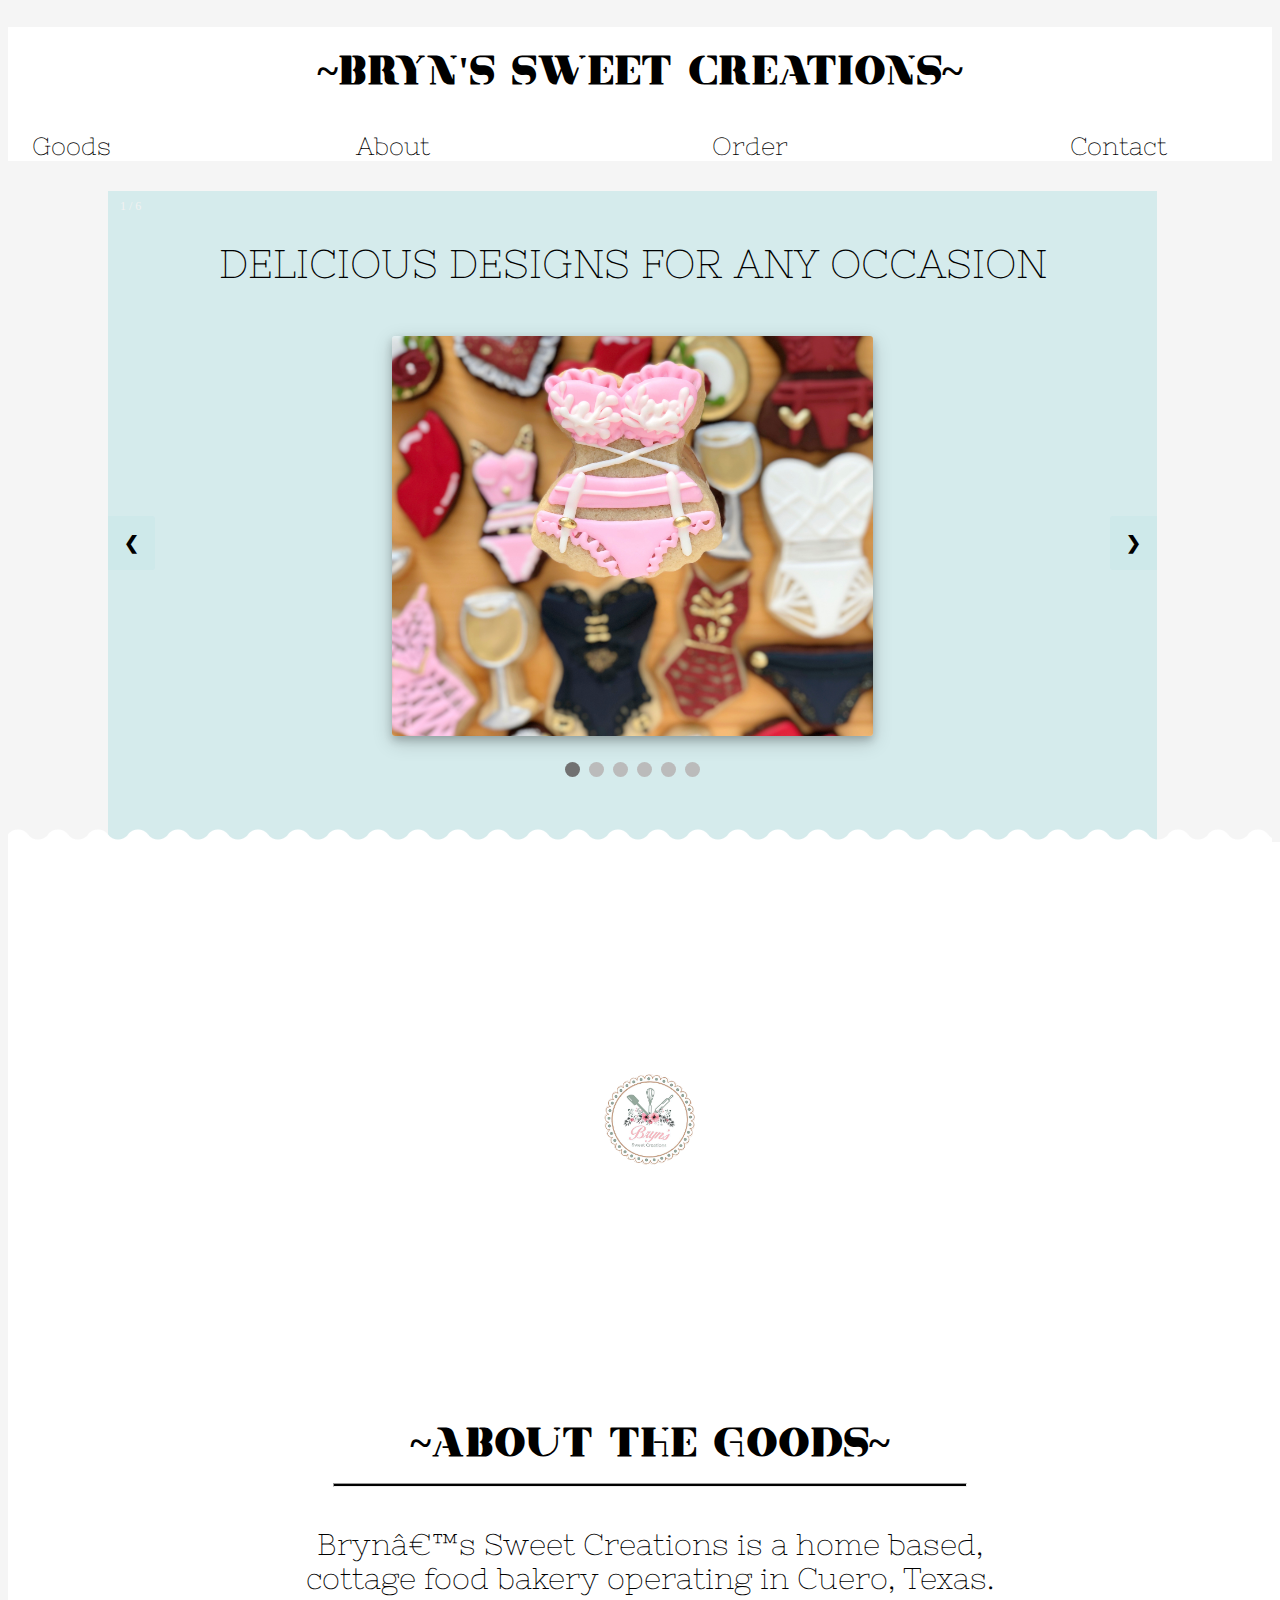
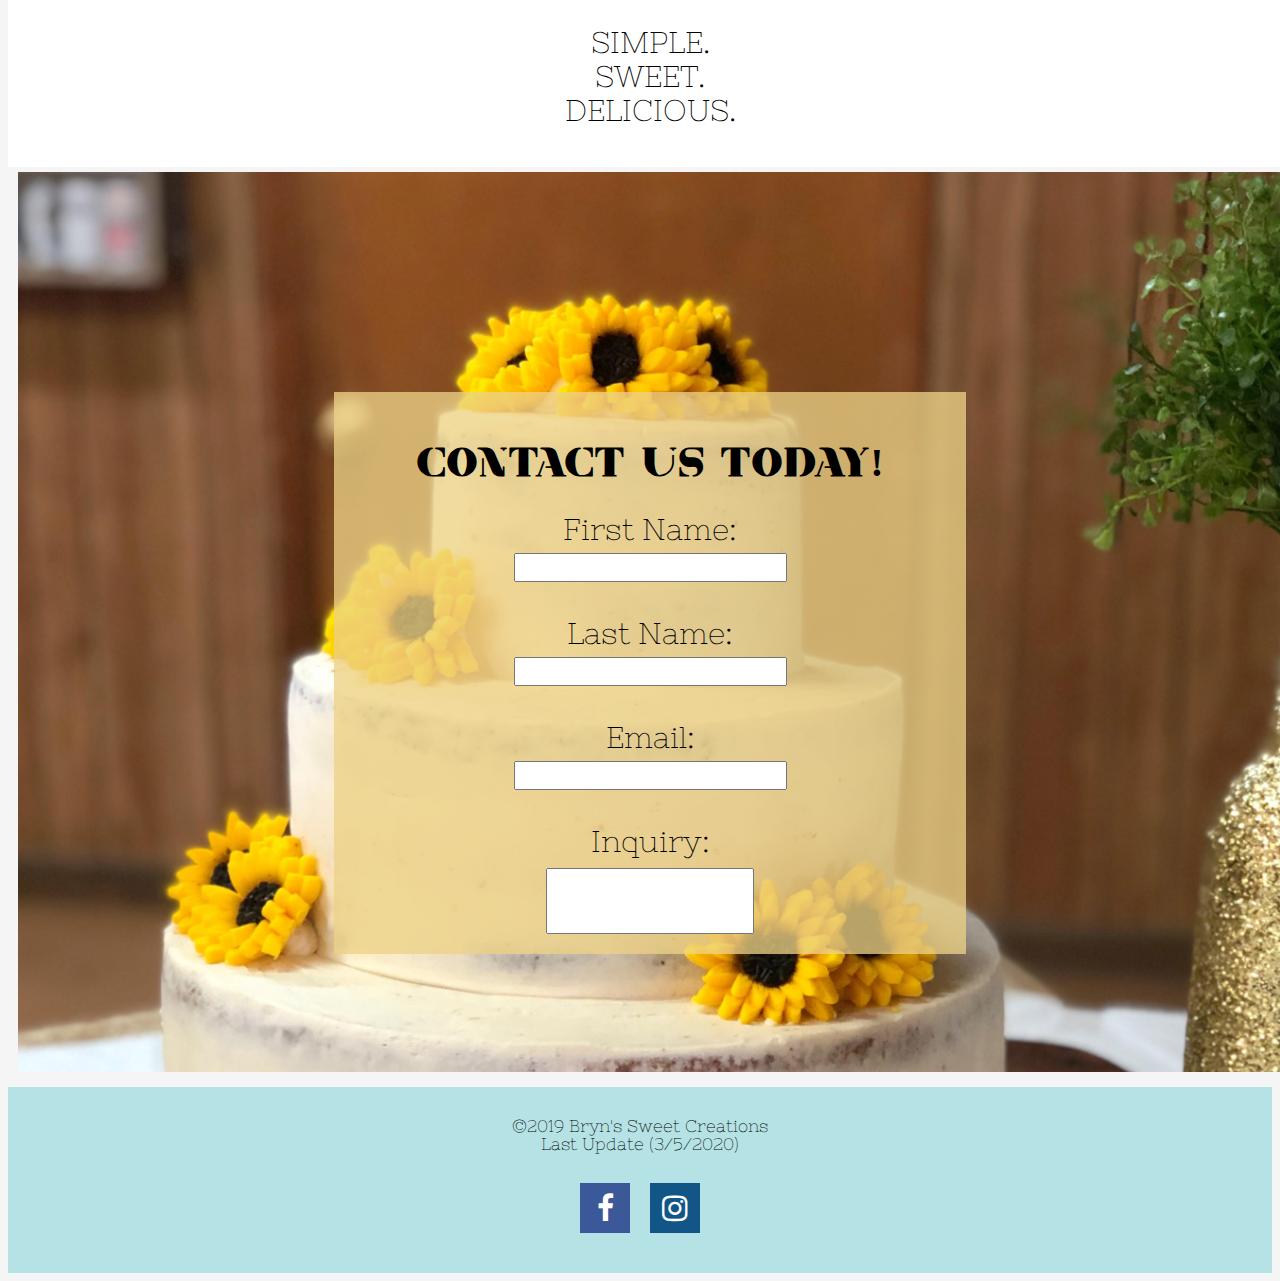
<file: index.html>
<!DOCTYPE html>
<html lang =“en”>

<head>
	<meta charset =“utf-8”>
	<title> Bryn's Sweet Creations </title>
	<!--<script src="queue.js"></script>-->
	<meta name="viewport" content="width=device-width" content="intial-scale=1">
	<link rel="stylesheet" href="https://cdnjs.cloudflare.com/ajax/libs/font-awesome/4.7.0/css/font-awesome.min.css">
	<link href="bbstyle.css" rel="stylesheet" text="type/css">
	<meta name=“author” content=“Michaela Bateman”>
	<meta name=“keywords” content=“bakery”>
	<meta name="Description" content=“bakery”>
 </head>

<body>
	
<header>
		<h1>~Bryn's Sweet Creations~</h1>
		 <div class="dropdown">
		    <button class="hover">Goods</button>
		  	<div class="dropdown-content">
			  <a href="CAKES.html/cakes.html">Cakes</a>
			  <a href="#"> Cookies</a>
			  <a href="#">Collections</a>
			 </div>
		  </div>
		    <a href="#aboutimg">About</a>
			<a href="order.html/order/order.html">Order</a>
			<a href="#order">Contact</a>						
</header>

<div class="container">

	<div class="ptext">
	<p>DELICIOUS DESIGNS FOR ANY OCCASION</p>
	</div>
  <div class="MySlides fade">
		<div class="numbertext">1 / 6</div>
		<img src="brynsbakeryimg/lingerie3.jpeg" alt="flower">
  		</div>
	
  <div class="MySlides fade">
	    <div class="numbertext">2 / 6</div>
	  	<img src="brynsbakeryimg/hedgehog.jpeg" alt="german chocolate">
		</div>

  <div class="MySlides fade">
 	<div class="numbertext">3 / 6</div>
	<img src="brynsbakeryimg/marriedcookies.jpeg" alt="bows">
	</div>
	
  <div class="MySlides fade">
 	<div class="numbertext">4 / 6</div>
	<img src="brynsbakeryimg/spookybows.jpeg" alt="bows">
	</div>
	
  <div class="MySlides fade">
 	<div class="numbertext">5 / 6</div>
	<img src="brynsbakeryimg/monstercookies.jpeg" alt="bows">
	</div>
	
  <div class="MySlides fade">
 	<div class="numbertext">6 / 6</div>
	<img src="images/background.jpg" alt="bows">
	</div>
	
  <a class="prev" onclick="plusSlides(-1)">&#10094;</a>
  <a class="next" onclick="plusSlides(1)">&#10095;</a>

	<br>

  <div style="text-align: center">
  	<span class="dot" onclick="currentSlide(1)"></span> 
  	<span class="dot" onclick="currentSlide(2)"></span> 
  	<span class="dot" onclick="currentSlide(3)"></span> 
	<span class="dot" onclick="currentSlide(4)"></span>
	<span class="dot" onclick="currentSlide(5)"></span>
	<span class="dot" onclick="currentSlide(6)"></span>
  </div>
</div>
	
<div class="wave"></div>
<!-- ABOUT SECTION -->
	<div class="about ptext">
    <img id="aboutimg" src="brynsbakeryimg/bblogo.gif" alt="logo"  width="300">
	<h1>~About the Goods~</h1>
		<hr>
		<p>Bryn’s Sweet Creations is a home based,<br> cottage food bakery operating in Cuero, Texas.
	</p>
	<p>SIMPLE.<br>SWEET.<br>DELICIOUS.</p>
	</div>
	
	<!-- ORDER CONTENT-->
<div id="order" class="order ptext">
	<div class="formcontainer">
		<div class="contactcontainer">
	<h1>Contact us today!</h1>
	<form>
			First Name:<br>
			<input type="text" name="fname"><br><br>
			Last Name:<br>
			<input type="text" name="lname"><br><br>
			Email:<br>
			<input type="text" name="email"><br><br>
			Inquiry:<br>
			<input id="textarea" type="text" name="order">
		</form>
	</div>
	</div>
	</div>
	
<!-- FOOT CONTAINER-->
<div class="footer-container ptext">
	<footer>
		<p><small> &copy;2019 Bryn's Sweet Creations <br>
		Last Update (3/5/2020)</small></p>
		
		<p> <a href="https://www.facebook.com/" class="fa fa-facebook"></a>
			<a href="https://www.instagram.com/" class="fa fa-instagram"></a></p>

	</footer>
	</div>
	
	<script src="brynsbakeryscript.js"></script>

</body>
</html>
</file>
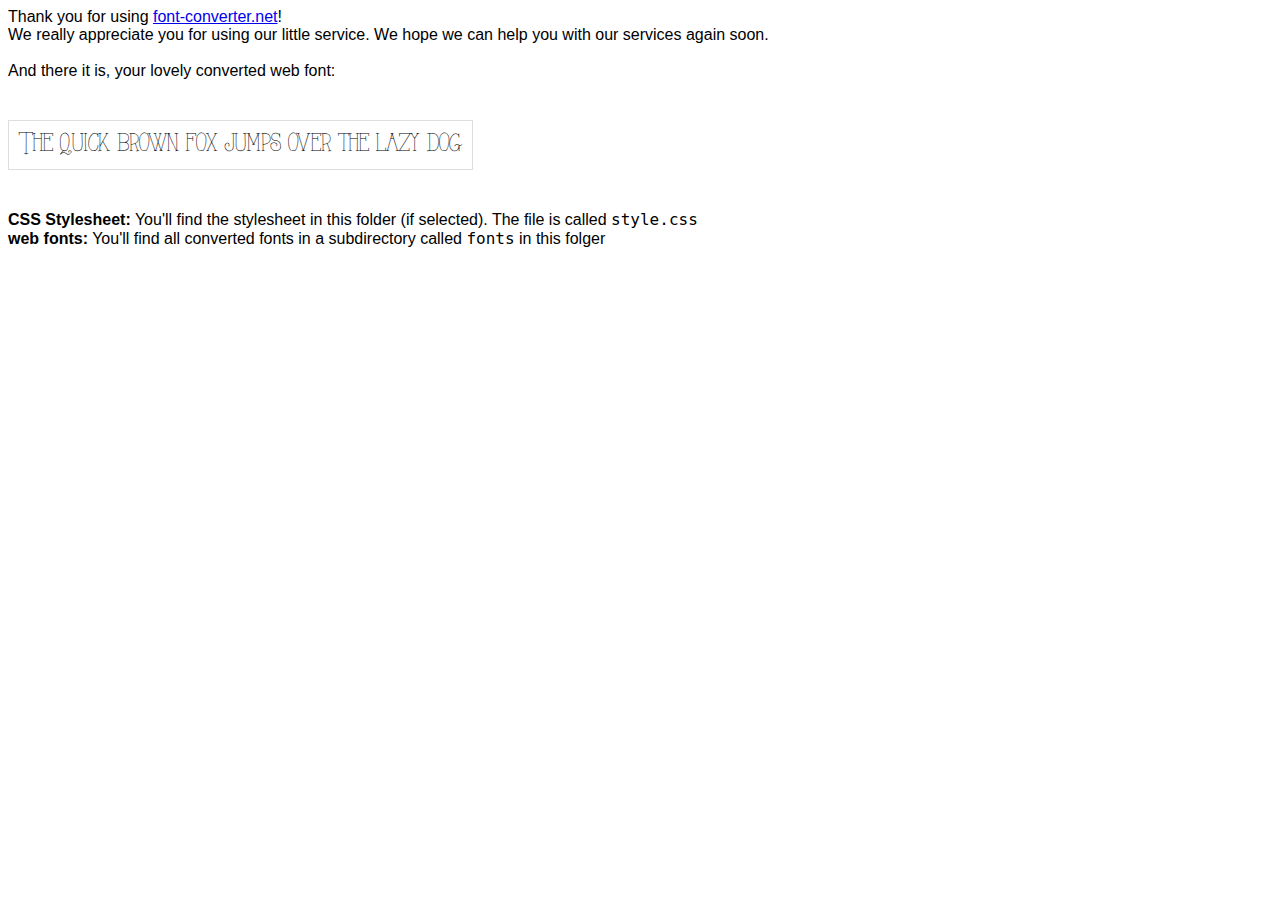
<file: style/AlwaysHere/index.html>
<html>
    <head>
        <title>You converted a font!</title>
        
        <link rel="stylesheet" href="style.css" type="text/css" media="all" />
        
        <style>
            .thankyou, .notes {
                font-family: "Helvetica Neue", Helvetica, Arial, sans-serif;
                font-size: 16px;
            }

            .sample {
                font-family: 'AlwaysHere';
                font-size: 24px;
                border: 1px solid #ddd;
                display: inline-block;
                padding: 10px;
            }
        </style>
    </head>
    <body>
        <p class="thankyou">
            Thank you for using <a href="http://www.font-converter.net">font-converter.net</a>!<br />
            We really appreciate you for using our little service. We hope we can help you with our services again soon.
            <br /><br />
            And there it is, your lovely converted web font:
        </p>

        <p class="sample">
            The quick brown fox jumps over the lazy dog
        </p>

        <p class="notes">
            <b>CSS Stylesheet:</b> You'll find the stylesheet in this folder (if selected). The file is called <code>style.css</code><br />
            <b>web fonts:</b> You'll find all converted fonts in a subdirectory called <code>fonts</code> in this folger<br />
        </p>
    </body>
</html>
</file>
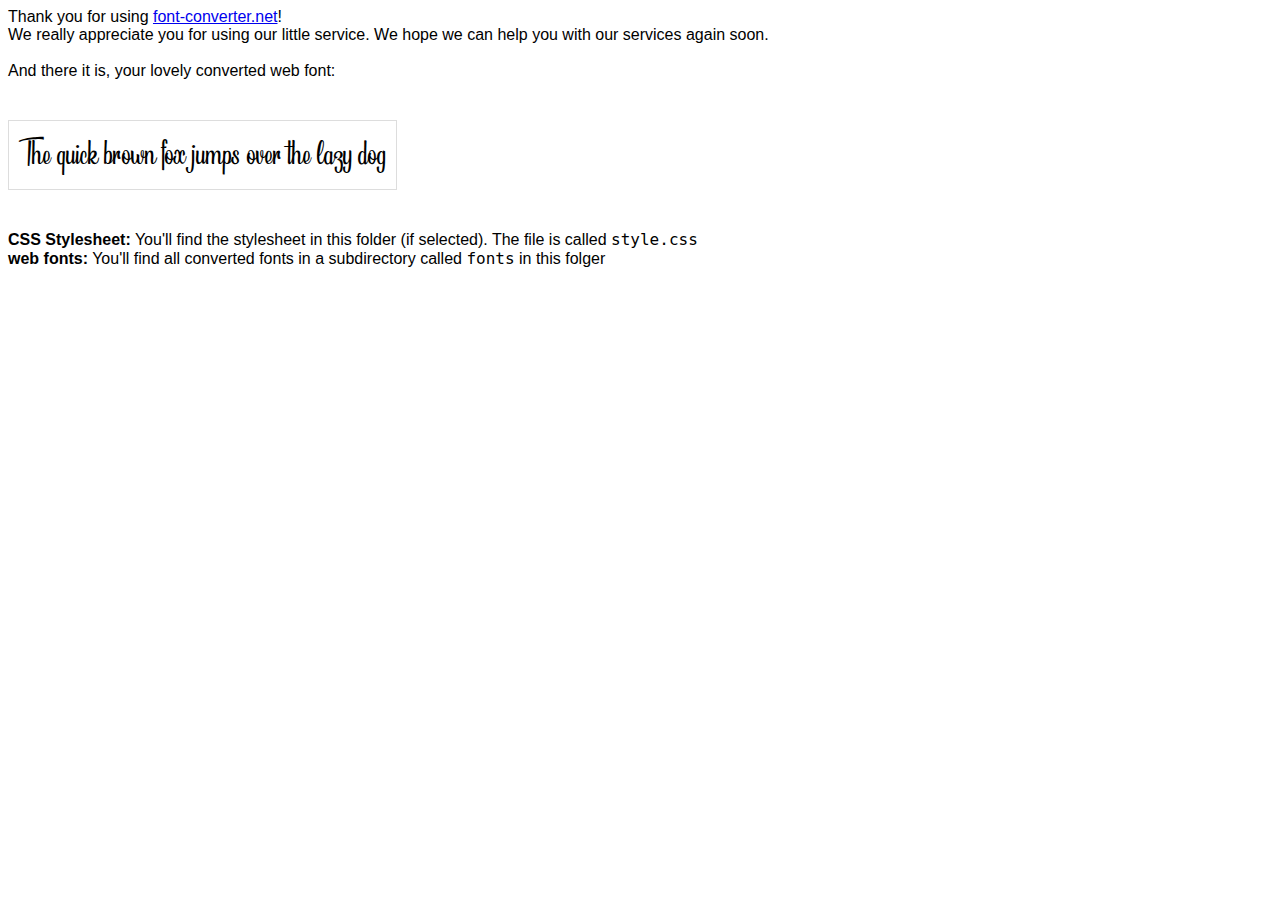
<file: style/BeautifulPeoplePersonalUse/index.html>
<html>
    <head>
        <title>You converted a font!</title>
        
        <link rel="stylesheet" href="style.css" type="text/css" media="all" />
        
        <style>
            .thankyou, .notes {
                font-family: "Helvetica Neue", Helvetica, Arial, sans-serif;
                font-size: 16px;
            }

            .sample {
                font-family: 'BeautifulPeoplePersonalUse';
                font-size: 24px;
                border: 1px solid #ddd;
                display: inline-block;
                padding: 10px;
            }
        </style>
    </head>
    <body>
        <p class="thankyou">
            Thank you for using <a href="http://www.font-converter.net">font-converter.net</a>!<br />
            We really appreciate you for using our little service. We hope we can help you with our services again soon.
            <br /><br />
            And there it is, your lovely converted web font:
        </p>

        <p class="sample">
            The quick brown fox jumps over the lazy dog
        </p>

        <p class="notes">
            <b>CSS Stylesheet:</b> You'll find the stylesheet in this folder (if selected). The file is called <code>style.css</code><br />
            <b>web fonts:</b> You'll find all converted fonts in a subdirectory called <code>fonts</code> in this folger<br />
        </p>
    </body>
</html>
</file>
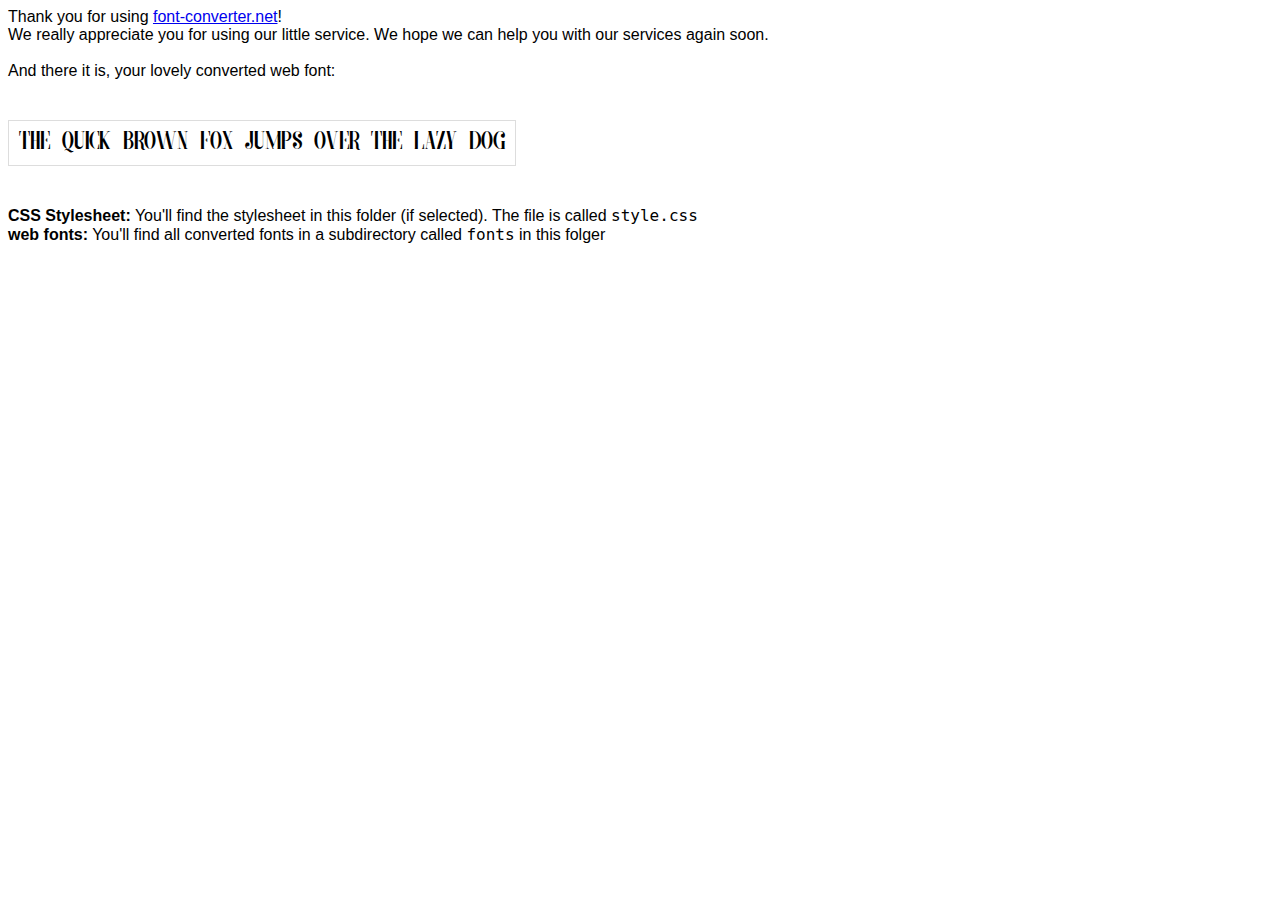
<file: style/MORVA/index.html>
<html>
    <head>
        <title>You converted a font!</title>
        
        <link rel="stylesheet" href="style.css" type="text/css" media="all" />
        
        <style>
            .thankyou, .notes {
                font-family: "Helvetica Neue", Helvetica, Arial, sans-serif;
                font-size: 16px;
            }

            .sample {
                font-family: 'MORVA';
                font-size: 24px;
                border: 1px solid #ddd;
                display: inline-block;
                padding: 10px;
            }
        </style>
    </head>
    <body>
        <p class="thankyou">
            Thank you for using <a href="http://www.font-converter.net">font-converter.net</a>!<br />
            We really appreciate you for using our little service. We hope we can help you with our services again soon.
            <br /><br />
            And there it is, your lovely converted web font:
        </p>

        <p class="sample">
            The quick brown fox jumps over the lazy dog
        </p>

        <p class="notes">
            <b>CSS Stylesheet:</b> You'll find the stylesheet in this folder (if selected). The file is called <code>style.css</code><br />
            <b>web fonts:</b> You'll find all converted fonts in a subdirectory called <code>fonts</code> in this folger<br />
        </p>
    </body>
</html>
</file>
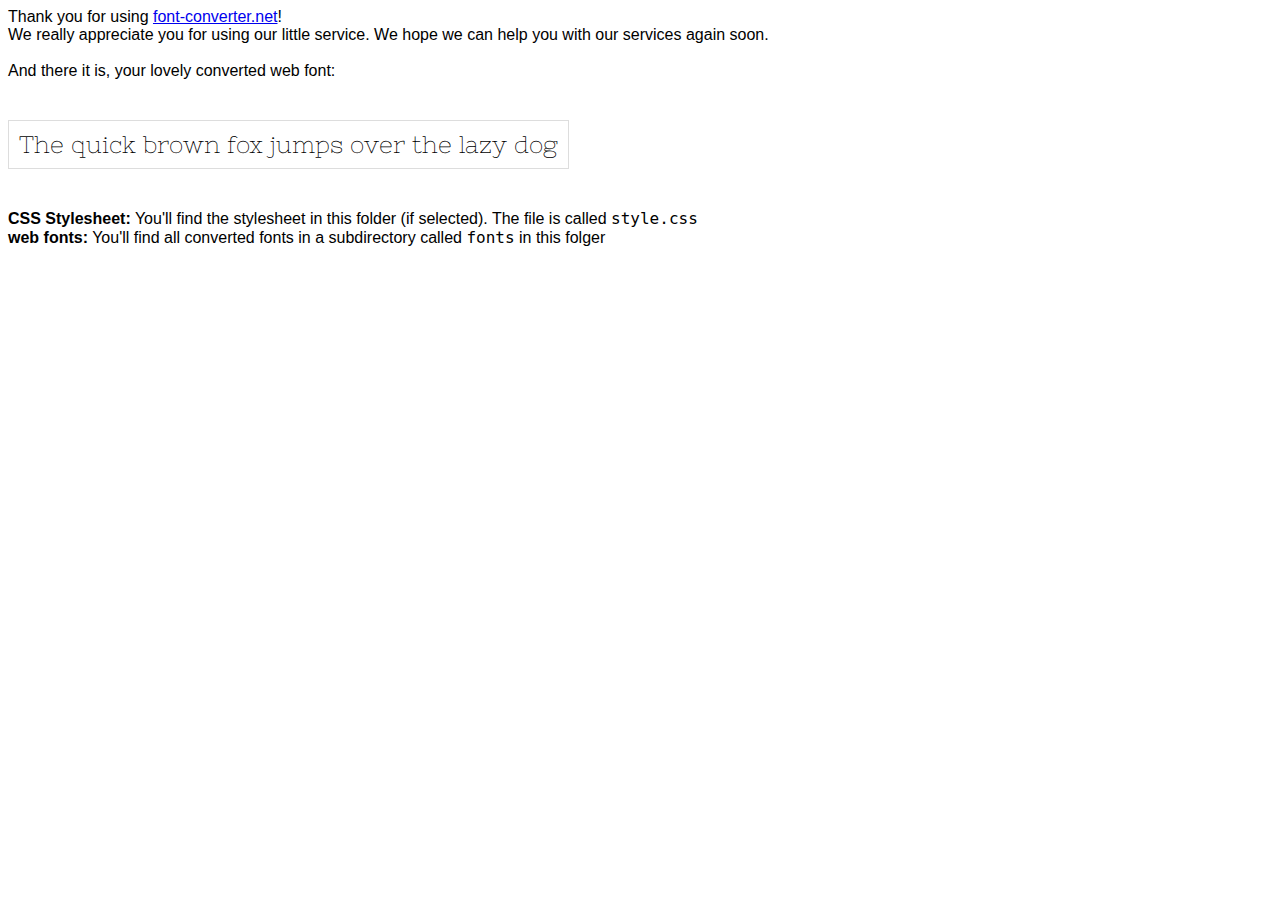
<file: style/NixieOne/index.html>
<html>
    <head>
        <title>You converted a font!</title>
        
        <link rel="stylesheet" href="style.css" type="text/css" media="all" />
        
        <style>
            .thankyou, .notes {
                font-family: "Helvetica Neue", Helvetica, Arial, sans-serif;
                font-size: 16px;
            }

            .sample {
                font-family: 'NixieOne';
                font-size: 24px;
                border: 1px solid #ddd;
                display: inline-block;
                padding: 10px;
            }
        </style>
    </head>
    <body>
        <p class="thankyou">
            Thank you for using <a href="http://www.font-converter.net">font-converter.net</a>!<br />
            We really appreciate you for using our little service. We hope we can help you with our services again soon.
            <br /><br />
            And there it is, your lovely converted web font:
        </p>

        <p class="sample">
            The quick brown fox jumps over the lazy dog
        </p>

        <p class="notes">
            <b>CSS Stylesheet:</b> You'll find the stylesheet in this folder (if selected). The file is called <code>style.css</code><br />
            <b>web fonts:</b> You'll find all converted fonts in a subdirectory called <code>fonts</code> in this folger<br />
        </p>
    </body>
</html>
</file>
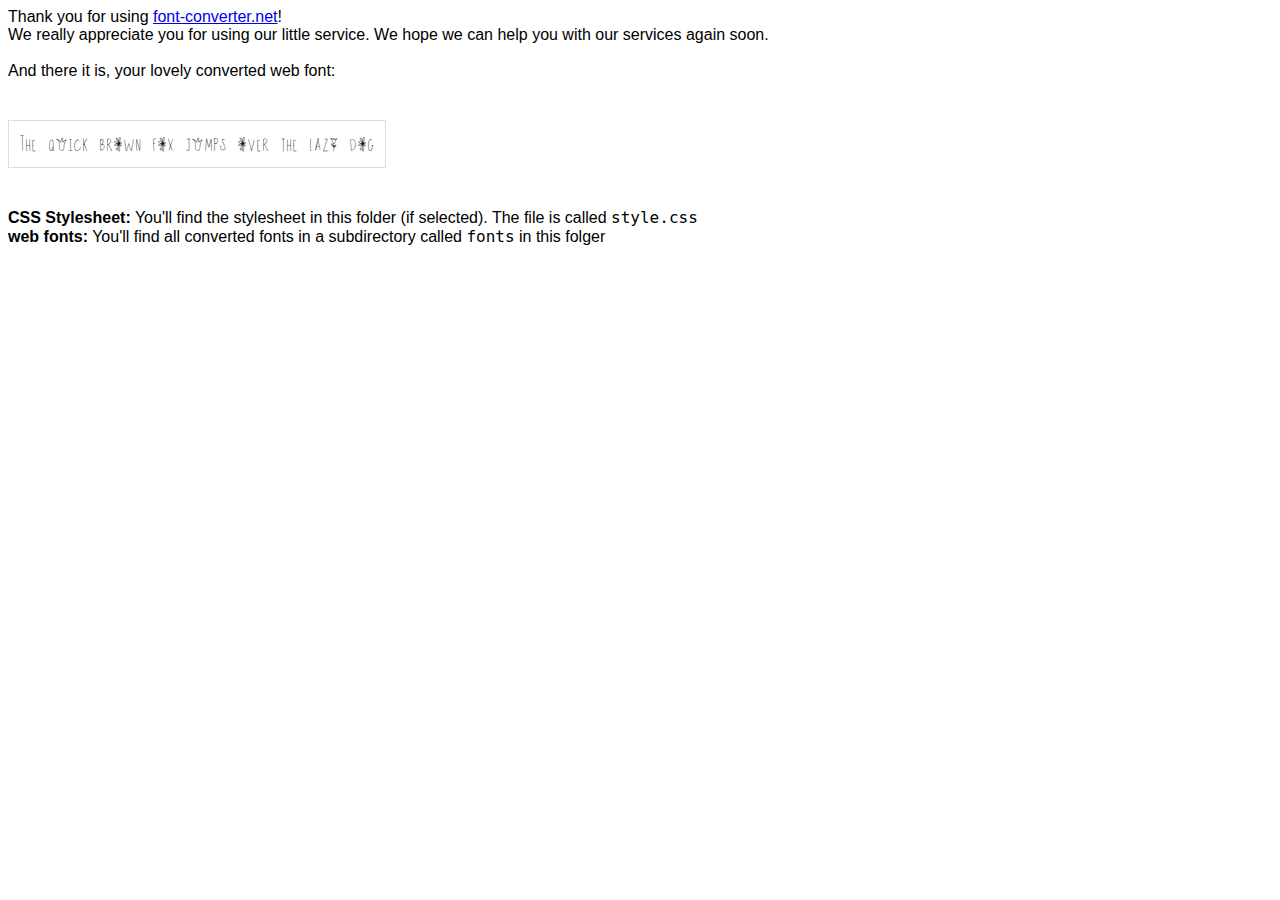
<file: style/TallTulips/index.html>
<html>
    <head>
        <title>You converted a font!</title>
        
        <link rel="stylesheet" href="style.css" type="text/css" media="all" />
        
        <style>
            .thankyou, .notes {
                font-family: "Helvetica Neue", Helvetica, Arial, sans-serif;
                font-size: 16px;
            }

            .sample {
                font-family: 'TallTulips';
                font-size: 24px;
                border: 1px solid #ddd;
                display: inline-block;
                padding: 10px;
            }
        </style>
    </head>
    <body>
        <p class="thankyou">
            Thank you for using <a href="http://www.font-converter.net">font-converter.net</a>!<br />
            We really appreciate you for using our little service. We hope we can help you with our services again soon.
            <br /><br />
            And there it is, your lovely converted web font:
        </p>

        <p class="sample">
            The quick brown fox jumps over the lazy dog
        </p>

        <p class="notes">
            <b>CSS Stylesheet:</b> You'll find the stylesheet in this folder (if selected). The file is called <code>style.css</code><br />
            <b>web fonts:</b> You'll find all converted fonts in a subdirectory called <code>fonts</code> in this folger<br />
        </p>
    </body>
</html>
</file>
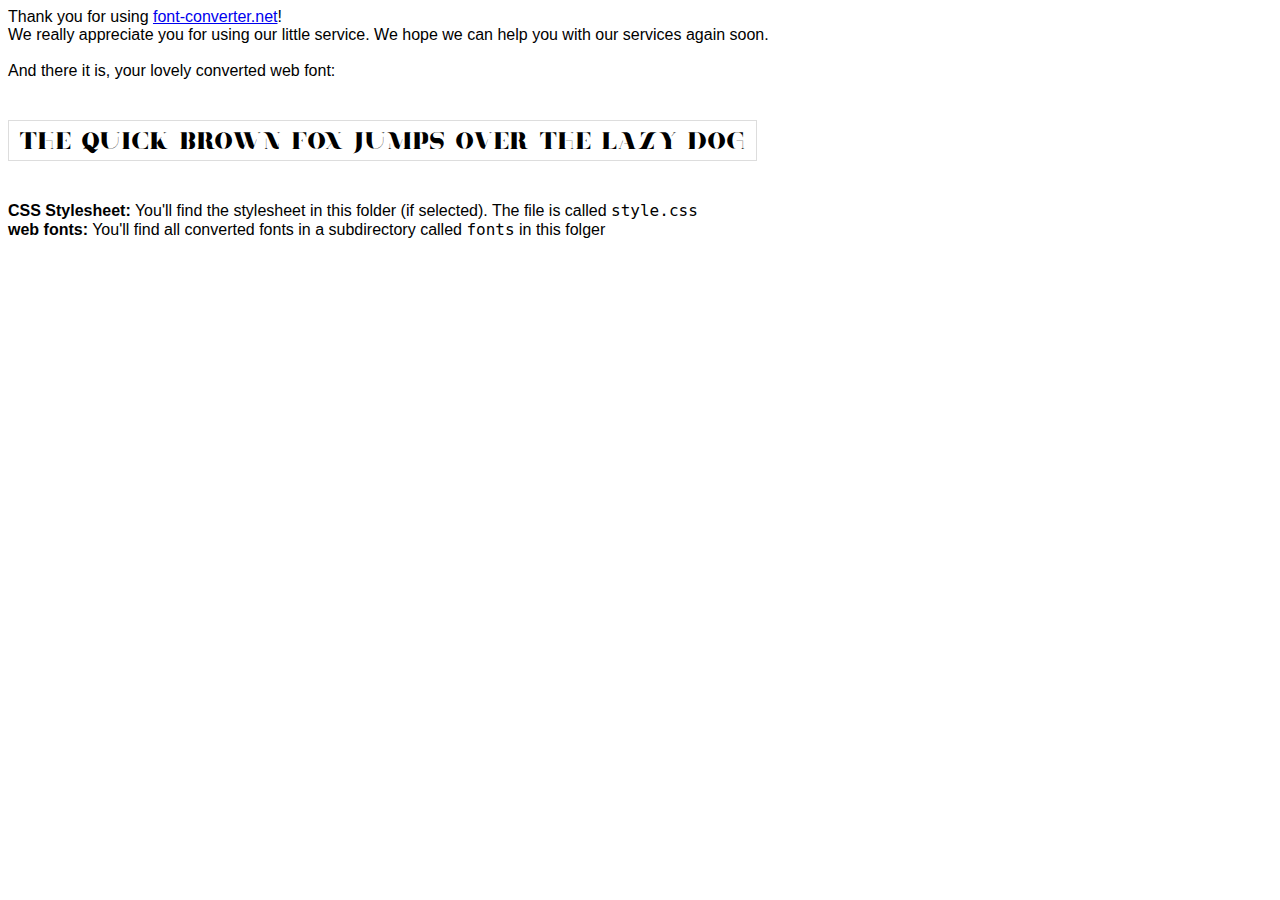
<file: style/TamiraRegular/index.html>
<html>
    <head>
        <title>You converted a font!</title>
        
        <link rel="stylesheet" href="style.css" type="text/css" media="all" />
        
        <style>
            .thankyou, .notes {
                font-family: "Helvetica Neue", Helvetica, Arial, sans-serif;
                font-size: 16px;
            }

            .sample {
                font-family: 'TamiraRegular';
                font-size: 24px;
                border: 1px solid #ddd;
                display: inline-block;
                padding: 10px;
            }
        </style>
    </head>
    <body>
        <p class="thankyou">
            Thank you for using <a href="http://www.font-converter.net">font-converter.net</a>!<br />
            We really appreciate you for using our little service. We hope we can help you with our services again soon.
            <br /><br />
            And there it is, your lovely converted web font:
        </p>

        <p class="sample">
            The quick brown fox jumps over the lazy dog
        </p>

        <p class="notes">
            <b>CSS Stylesheet:</b> You'll find the stylesheet in this folder (if selected). The file is called <code>style.css</code><br />
            <b>web fonts:</b> You'll find all converted fonts in a subdirectory called <code>fonts</code> in this folger<br />
        </p>
    </body>
</html>
</file>
<file: bbstyle.css>
@charset "UTF-8";
/* CSS Document */
header{
	max-width: 1300px;
	width: 100%;
	min-height: 60px;
	max-height: auto;
	background-color: white;
	margin:auto;
	position: relative;
	font-family: bodyfont;
}

.ptext{
	padding: 10px;
	text-align: center;
	font-size: 40px;
	font-family: bodyfont;
}

h1{
	text-align: center;
	padding-top: 20px;
	font-family: headerfont;
	font-size: 40px;
}

hr{
	width: 50%;
	height: 2px;
	background-color: black;
	position: relative;
	bottom: 10px;
}

button{
	margin-top:10px;
	margin-left:20%;
	margin-right:20%;
	background-color: white;
	text-decoration: none;
	border:none;
	border-radius: 2px;
	font-size: 25px;
	cursor: pointer;
	-webkit-transition-duration: 0.4s; /* Safari */
	transition-duration: 0.4s;
	position: relative;
	font-family: bodyfont;
	
}
header a{
	margin-left:20%;
	margin-right:2%;
	background-color: white;
	text-decoration: none;
	border:none;
	border-radius: 2px;
	font-size: 25px;
	cursor: pointer;
	-webkit-transition-duration: 0.4s; /* Safari */
	transition-duration: 0.4s;
	position: relative;
	color: black;
}

.header-container h1{
	padding-top: 1%;
}
button:hover, a:hover{
	/**box-shadow: 0 3px 3px 0 rgba(0,0,0,0.24),0 17px 50px 0 rgba(0,0,0,0.19);**/
    background-color: rgba(181,226,228,0.5);
}
/*SLIDESHOW AND BODY CONTAINER*/
@font-face{
	font-family: bodyfont;
	src:url("style/NixieOne/fonts/NixieOne.woff");
}
@font-face{
	font-family: headerfont;
	src:url("style/TamiraRegular/fonts/Tamira-lwA0.woff"); 
	
}

div.container{
	max-width: 1300px;
	width: 83%;
	min-height:650px;
	height: 40%;
	margin-top: 30px;
	margin-left:100px;
	margin-right: 100px;
	position: relative;
	align-self: center;
	background-color: rgba(181,226,228,0.5);
	font-size: 20px;
}

body{
	background-color: whitesmoke;
	background-repeat: no-repeat;
	-webkit-background-size: cover;
	-moz-background-size: cover;
	-o-background-size: cover;
	background-size: cover;
}
/*ABOUT CONTENT*/

.wave{
  background:whitesmoke;
  height: 1px;
 position: relative;
}

.wave::before{
  content: "";
  position: absolute;
  left: 0;
  bottom: 0;
  right: 0;
  background-repeat: repeat-x;
  height: 10px;
  background-size: 20px 20px;
  background-image: radial-gradient(circle at 10px -5px, transparent 12px, white 13px);
}
.wave::after{
  content: "";
  position: absolute;
  left: 0;
  bottom: 0;
  right: 0;
  background-repeat: repeat-x;
  height: 15px;
  background-size: 40px 20px;
  background-image: radial-gradient(circle at 10px 15px, white 12px, transparent 13px);
}

.about{
	width:100%;
	height: 40%;
	background-color: white;
	font-size: 30px;
	text-align: center;
	
	}

#aboutimg{
	width: 40%;
	height:auto;
	display: block;
	margin-left: auto;
	margin-right: auto;
	box-shadow: none;
	padding-top: 15px;
	
}

/*ORDER CONTAINER*/
.order{
	width:100%;
	height: 40%;
	background-color: whitesmoke;
	font-size: 30px;
	text-align: center;
	}


/* FOOTER CODE*/
div.footer-container{
	display: flex;
	justify-content: center;
	min-height:100px;
	text-align: center;
	background-color: #B5E2E4;
	font-size: 20px;
	font-family: bodyfont;
	
}

.footer-container p {
	display: flex;
	justify-content: center;
	flex: 1 1 0px;
	
}
/*SOCIAL MEDIA BUTTONS*/
.fa {
	flex-basis: 100%;
	font-size: 30px;
	text-decoration: none;
	margin: 10px;
	max-width: 30px;
	padding: 10px;
	text-align: center;
}

.fa:hover {
    opacity: 0.7;
}

.fa-facebook {
  background: #3B5998;
  color: white;
}

.fa-instagram {
  background: #125688;
  color: white;
}

/* DROPDOWN CODE*/
.dropdown {
  position: relative;
  display: inline-block;
  
}

.dropdown-content {
  display: none;
  position: absolute;
  left: 20px;
  background-color: white;
  min-width: 1px;
  box-shadow: 0px 8px 16px 0px rgba(0,0,0,0.2);
  z-index: 1;
}

.dropdown-content a {
  color: black;
  margin: 8px 3px 8px 3px;
  background-color: white;
  padding: 8px 8px 3px 3px;
  text-decoration: none;
  display: block;
  
}

.dropdown-content a:hover {background-color: #C3C3C3;}

.dropdown:hover .dropdown-content {display: block;}

.dropdown:hover .dropbtn {background-color: #3e8e41;}

/** SLIDESHOW CODE **/


.numbertext{
  color: #f2f2f2;
  font-size: 12px;
  padding: 8px 12px;
  position: absolute;
  top: 0;
}
.prev, .next {
  cursor: pointer;
  position: absolute;
  top: 50%;
  width: auto;
  padding: 16px;
  background-color: rgba(181,226,228,0.20);
  color: black;
  font-weight: bold;
  font-size: 18px;
  transition: 0.6s ease;
  border-radius: 0 3px 3px 0;
  user-select: none;
}

/* Position the "next button" to the right */
.next {
  right: 0;
  border-radius: 3px 0 0 3px;
}

/* On hover, add a black background color with a little bit see-through */
.prev:hover, .next:hover {
  background-color: rgba(0,0,0,0.8);
}

/* The dots/bullets/indicators */
.dot {
  cursor: pointer;
  height: 15px;
  width: 15px;
  margin: 0 2px;
  
  background-color: #bbb;
  border-radius: 50%;
  display: inline-flex;
  transition: background-color 0.6s ease;
}

.active, .dot:hover {
  background-color: #717171;
}

/* Fading animation */
.fade {
  -webkit-animation-name: fade;
  -webkit-animation-duration: 1.5s;
  animation-name: fade;
  animation-duration: 1.5s;
}

@-webkit-keyframes fade {
  from {opacity: .4} 
  to {opacity: 1}
}

@keyframes fade {
  from {opacity: .4} 
  to {opacity: 1}
}

/* On smaller screens, decrease text size */
@media only screen and (max-width: 300px) {
  .prev, .next,.text {font-size: 11px}
}

img{
	display: block;
	margin-left: auto;
	margin-right: auto;
	max-width: 100%;
	height: 400px;
    box-shadow: 0 4px 8px 0 rgba(0, 0, 0, 0.2), 0 6px 20px 0 rgba(0, 0, 0, 0.19);
	border-radius: 3px;

}

.MySlides{
	display: none;
}
/*FORM CONTENT*/
.formcontainer{
	width:100%;
	height:900px;
	background-image: url("images/beccasweddingcake.jpg");
	background-size: cover;
	position: relative;
	bottom: 5px;
}

.contactcontainer{
	display: block;
	margin-left: 25%;
	margin-right: auto;
	width: 50%;
	position: absolute;
	top: 220px;
	background-color: rgba(237,209,134,0.77);
	padding: 0 0 30px 0;
	
}
input{
	font-size: 20px;
}
#textarea{
	max-width: 200px;
	width:100%;
	height: 60px;
	position: relative;
	top:10px;
	resize: none;
}





/*MEDIA QUERIES*/

@media only screen and (max-width: 1024px){
}

@media only screen and(max-width: 767px){}

@media only screen and(max-width: 430px){}

@media print{}
</file>
<file: style/AlwaysHere/style.css>
/* font converted using font-converter.net. thank you! */
@font-face {
  font-family: "AlwaysHere";

  src: url("./fonts/Alwayshere-OneA.woff") format("woff"); /* Modern Browsers */
  font-weight: normal;
  font-style: normal;
}
</file>
<file: style/BeautifulPeoplePersonalUse/style.css>
/* font converted using font-converter.net. thank you! */
@font-face {
  font-family: "BeautifulPeoplePersonalUse";

  src: url("./fonts/BeautifulPeoplePersonalUse-dE0g.woff") format("woff"); /* Modern Browsers */
  font-weight: normal;
  font-style: normal;
}
</file>
<file: style/MORVA/style.css>
/* font converted using font-converter.net. thank you! */
@font-face {
  font-family: "MORVA";

  src: url("./fonts/Morva-J80M.woff") format("woff"); /* Modern Browsers */
  font-weight: normal;
  font-style: normal;
}
</file>
<file: style/NixieOne/style.css>
/* font converted using font-converter.net. thank you! */
@font-face {
  font-family: "NixieOne";

  src: url("./fonts/NixieOne.woff") format("woff"); /* Modern Browsers */
  font-weight: normal;
  font-style: normal;
}
</file>
<file: style/TallTulips/style.css>
/* font converted using font-converter.net. thank you! */
@font-face {
  font-family: "TallTulips";

  src: url("./fonts/TallTulips.woff") format("woff"); /* Modern Browsers */
  font-weight: normal;
  font-style: normal;
}
</file>
<file: style/TamiraRegular/style.css>
/* font converted using font-converter.net. thank you! */
@font-face {
  font-family: "TamiraRegular";

  src: url("./fonts/Tamira-lwA0.woff") format("woff"); /* Modern Browsers */
  font-weight: normal;
  font-style: normal;
}
</file>
